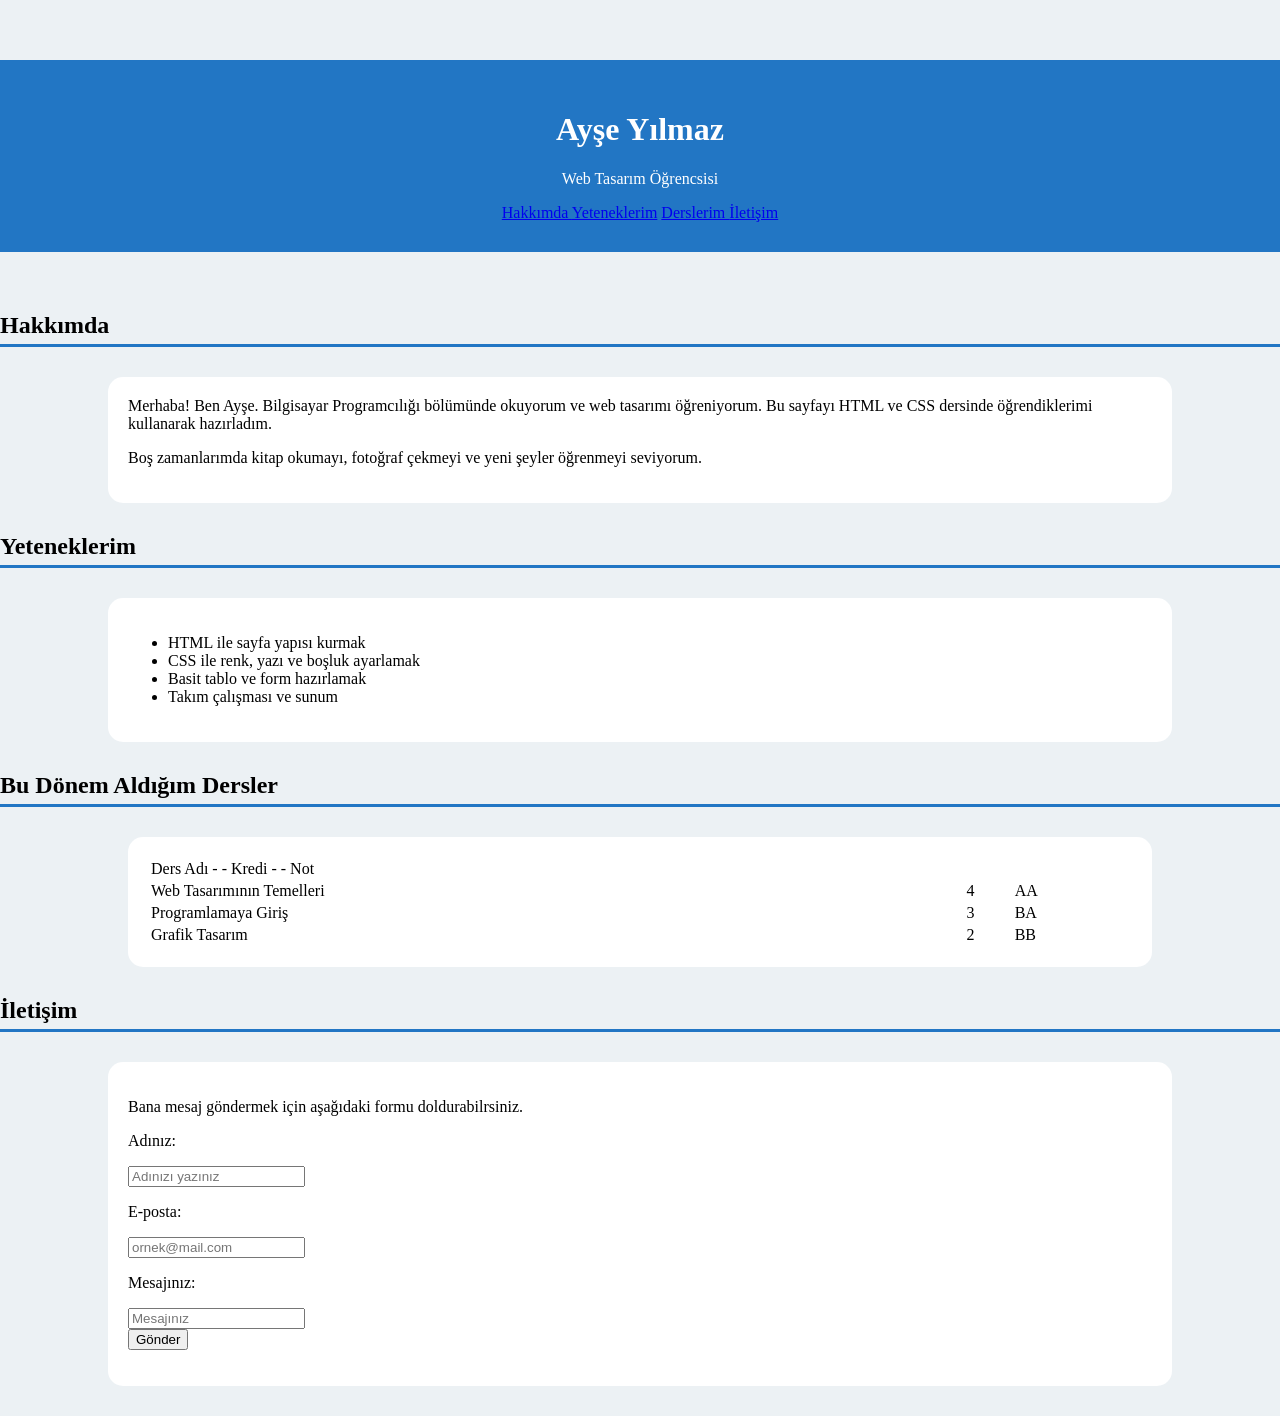
<file: index.html>
<!DOCTYPE hmtl>
<hmtl lang="tr">
    <head>
        <meta charset="UTF-8">
        <title> 11.08.2026  </title>

        <link rel="stylesheet" href="style.css">

    </head>
    <body>
        

        <div class="ust-bolum">
            <h1> Ayşe Yılmaz</h1>
            <p> Web Tasarım Öğrencsisi</p>
        
          <span > <a href="#ozelid"> Hakkımda </a> </span> 
          <span > <a href="#ozelid2"> Yeteneklerim</a></span>
          <span > <a href="#ozelid3"> Derslerim </a></span>
           <span > <a href="#ozelid4"> İletişim </a></span>
        </div>
        
       
          
        <div id="ozelid" >
            <h2 class="cizgi"> Hakkımda</h2> 
        </div>
        <div class="alt-bolum"
            <p>Merhaba! Ben Ayşe. Bilgisayar Programcılığı bölümünde okuyorum ve web tasarımı öğreniyorum. Bu
sayfayı HTML ve CSS dersinde öğrendiklerimi kullanarak hazırladım.
            </p>
            <p>
            Boş zamanlarımda kitap okumayı, fotoğraf çekmeyi ve yeni şeyler öğrenmeyi seviyorum.
            </p>
        </div>



        <div id="ozelid2">
            <h2 class="cizgi"> Yeteneklerim</h2>
        </div>
        <div class="alt-bolum" >
            <ul id="ozelid2"> 
        <li > HTML ile sayfa yapısı kurmak</li>
        <li> CSS ile renk, yazı ve boşluk ayarlamak</li>
        <li>Basit tablo ve form hazırlamak </li>
        <li>Takım çalışması ve sunum </li>

    </ul>
    </div>


    <div id="ozelid3" >
            <h2 class="cizgi"> Bu Dönem Aldığım Dersler</h2> 
             
           <table class="alt-bolum">
            <tr>
                <td class="ozelt white" colspan="2">Ders Adı - - Kredi - - Not</td>
                
            </tr>
            <tr>
                <td>Web Tasarımının Temelleri </td>
                <td>4</td>
                <td>AA</td>
            </tr>
            <tr>
                <td>Programlamaya Giriş </td>
                <td>3</td>
                <td>BA</td>
            </tr>
            <tr>
                <td>Grafik Tasarım </td>
                <td>2</td>
                <td>BB</td>
            </tr>
        </table>
        



            
             
    
     <h2 class="cizgi">İletişim</h2> 
    <div class="alt-bolum">
    

    <p>Bana mesaj göndermek için aşağıdaki formu doldurabilrsiniz.</p>

    <form id="#ozelid4"> 
        <p> Adınız:</p>
        <input type="text" placeholder="Adınızı yazınız"><br>
        <p> E-posta:</p>
        <input type="email" placeholder="ornek@mail.com"><br>
        <p>Mesajınız:</p>
        <input type="text" placeholder="Mesajınız"><br>
        <button type="sumbit">Gönder</button>
    </form>
     </div> 
    </body>
</hmtl>
</file>
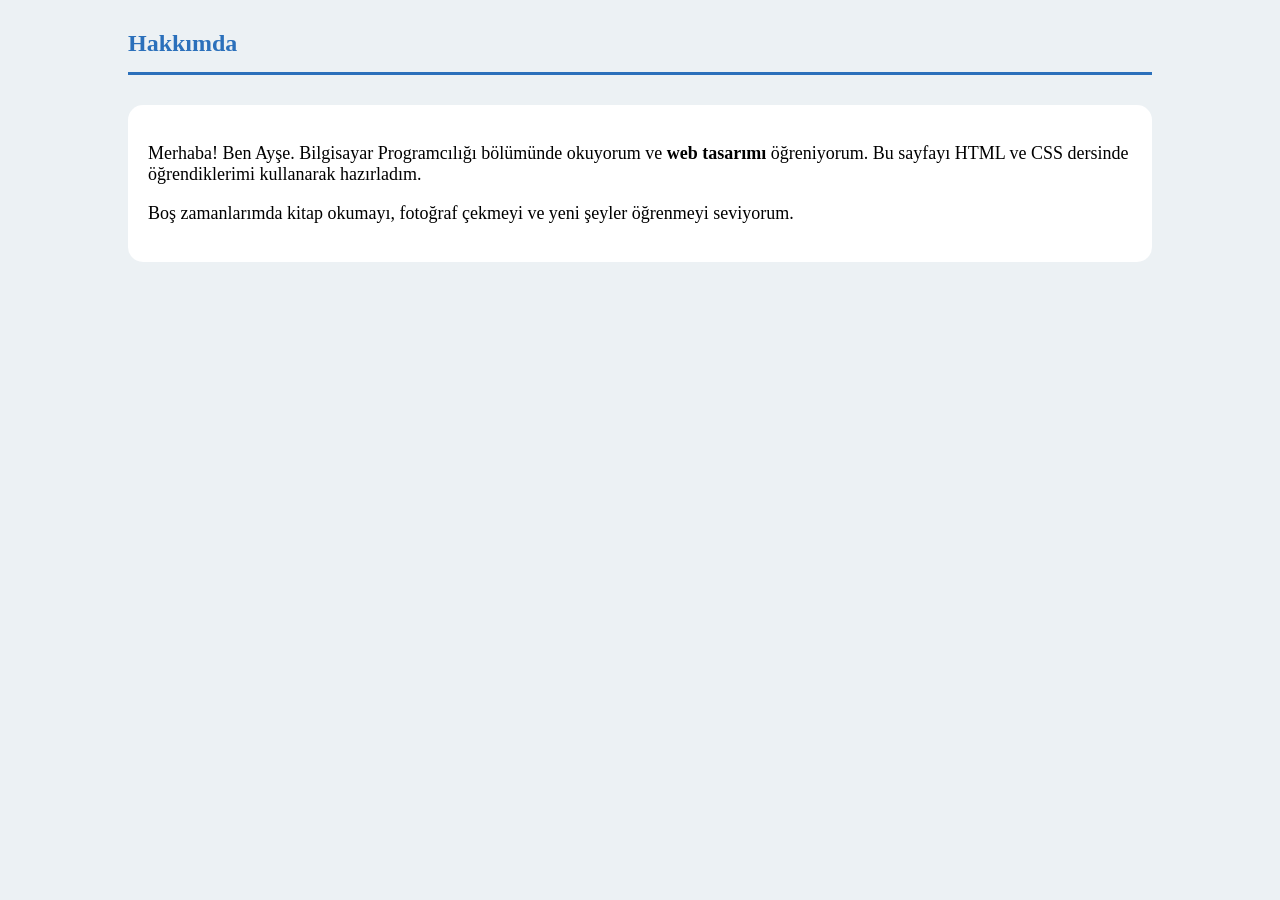
<file: hakkımızda.html>
<!DOCTYPE html>
<html lang="tr">
<head>
    <meta charset="UTF-8">
    <title>Hakkımda</title>

    <style>
        * {
            box-sizing: border-box;
        }

        body {
            margin: 0;
            padding: 0;
            background-color: #ecf1f4;
        }

        .cizgi {
            width: 80%;
            margin: 30px auto 0;
            border-bottom: 3px solid #2b70bb;
            padding-bottom: 5px;
        }

        .cizgi h2 {
            margin: 0;
            padding-bottom: 10px;
            color: #2b70bb;
        }

        .altbolum {
            background-color: white;
            color: black;
            margin: 30px auto;
            padding: 20px;
            width: 80%;
            border-radius: 15px;
        }

        .altbolum p {
            font-size: 18px;
        }
    </style>
</head>

<body>

    <div class="cizgi">
        <h2>Hakkımda</h2>
    </div>

    <div class="altbolum">
        <p>
            Merhaba! Ben Ayşe. Bilgisayar Programcılığı bölümünde okuyorum ve
            <strong>web tasarımı</strong> öğreniyorum. Bu sayfayı HTML ve CSS
            dersinde öğrendiklerimi kullanarak hazırladım.
        </p>

        <p>
            Boş zamanlarımda kitap okumayı, fotoğraf çekmeyi ve yeni şeyler
            öğrenmeyi seviyorum.
        </p>
    </div>

</body>
</html>
</file>
<file: style.css>
body {
    margin: 0;
    padding: 0;
    background-color: rgb(236, 241, 244);
}

.ust-bolum {
    background-color: rgb(34, 118, 196); 
    color: white;               
    text-align: center;    
    margin: 60px auto;
    padding: 30px;
    
}


.alt-bolum {
    background-color: rgb(255, 255, 255); 
    color: black; 
    text-align:;
    margin: 30px auto;
    padding: 20px;
    width: 80%;
    border-radius: 15px;
}
.cizgi {
    /* Kalınlığı 3 piksel, düz çizgi (solid) ve mavi renk */
    border-bottom: 3px solid rgb(34, 118, 196); 
    
    /* Yazı ile çizgi arasında biraz boşluk kalması için (isteğe bağlı) */
    padding-bottom: 5px; 
}
</file>
